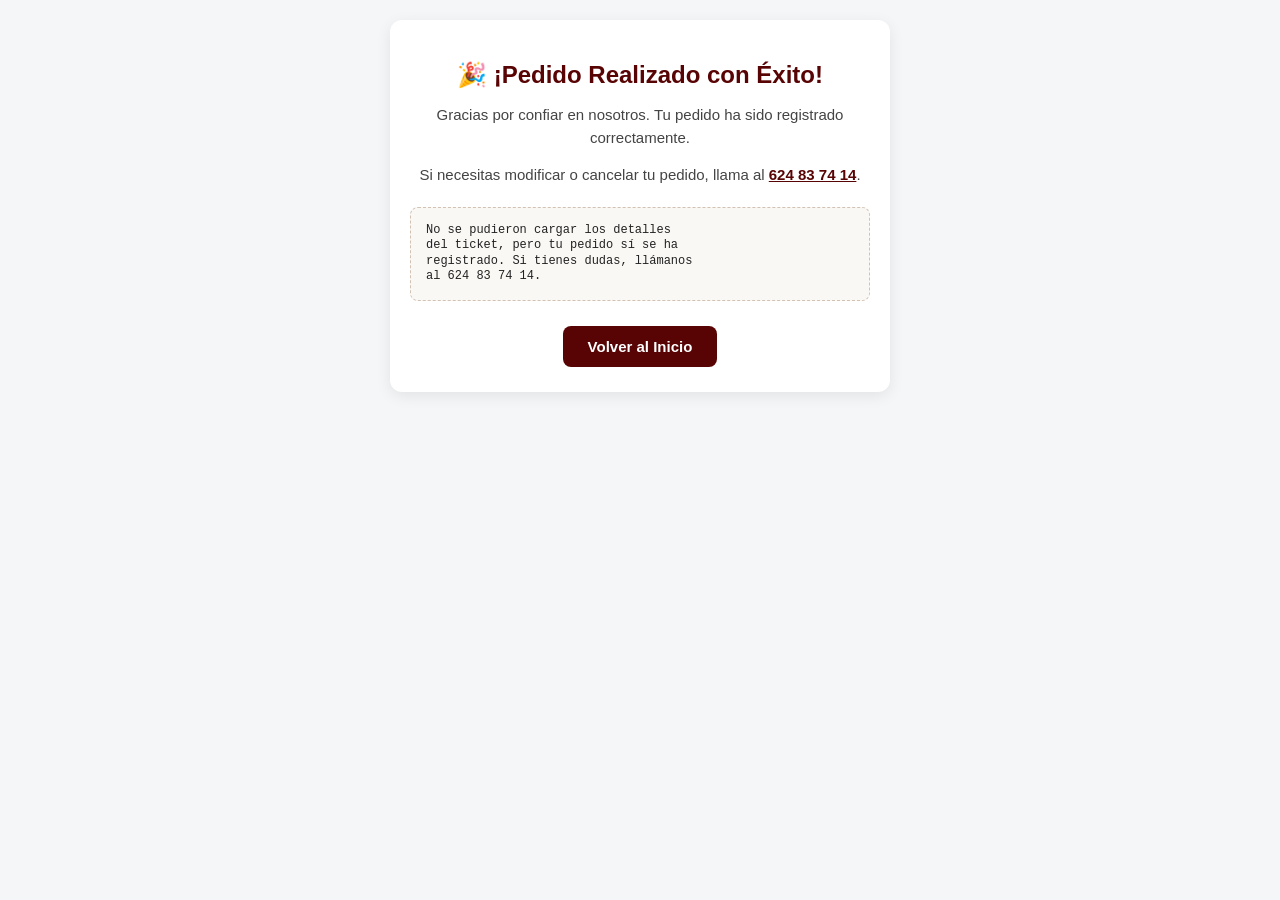
<file: exito.html>
<!DOCTYPE html>
<html lang="es">
<head>
    <meta charset="UTF-8">
    <meta name="viewport" content="width=device-width, initial-scale=1.0">
    <meta name="robots" content="noindex, nofollow">
    <link rel="icon" type="image/png" href="loguito.png">
    <link rel="apple-touch-icon" href="loguito.png">
    <title>¡Pedido Exitoso! - Gastrognomo Pizzeria</title>
    <style>
        :root {
            --burgundy: #590404;
            --cream: #EFD9C7;
            --green: #2ecc71;
            --dark: #171111;
        }
        body {
            font-family: 'Montserrat', sans-serif;
            background: #f4f6f8;
            color: var(--dark);
            padding: 20px;
            margin: 0;
            display: flex;
            flex-direction: column;
            align-items: center;
        }
        .success-container {
            background: white;
            padding: 25px 20px;
            border-radius: 12px;
            box-shadow: 0 4px 15px rgba(0,0,0,0.08);
            max-width: 500px;
            width: 100%;
            box-sizing: border-box;
            text-align: center;
        }
        h1 {
            color: var(--burgundy);
            font-size: 24px;
            margin-bottom: 10px;
        }
        p {
            font-size: 15px;
            color: #444;
            line-height: 1.5;
        }
        p a {
            color: var(--burgundy);
            font-weight: bold;
        }
        .ticket-box {
            background: #faf8f5;
            border: 1px dashed #d1c2b4;
            padding: 15px;
            border-radius: 8px;
            margin-top: 20px;
            text-align: left;
            
            /* FORMATO TICKET PERFECTO */
            font-family: 'Courier New', Courier, monospace;
            font-size: 12px;
            line-height: 1.3;
            white-space: pre;         /* Mantiene las líneas exactas de 42 caracteres sin romperlas */
            overflow-x: auto;         /* Permite hacer scroll lateral suave en móvil */
            color: #222;
            width: 100%;
            box-sizing: border-box;
        }
        /* Estilo estético para la barra de desplazamiento en móviles */
        .ticket-box::-webkit-scrollbar {
            height: 6px;
        }
        .ticket-box::-webkit-scrollbar-thumb {
            background: #d1c2b4;
            border-radius: 4px;
        }

        .btn-volver {
            display: inline-block;
            margin-top: 25px;
            background-color: var(--burgundy);
            color: white;
            padding: 12px 25px;
            border-radius: 8px;
            text-decoration: none;
            font-weight: bold;
            font-size: 15px;
            transition: opacity 0.2s;
        }
        .btn-volver:hover {
            opacity: 0.9;
        }
    </style>
</head>
<body>

    <div class="success-container">
        <h1>🎉 ¡Pedido Realizado con Éxito!</h1>
        <p>Gracias por confiar en nosotros. Tu pedido ha sido registrado correctamente.</p>
        <p>Si necesitas modificar o cancelar tu pedido, llama al <a href="tel:+34624837414">624 83 74 14</a>.</p>

        <!-- Contenedor del ticket con scroll horizontal limpio -->
        <div id="ticketContainer" class="ticket-box">Cargando detalles del pedido...</div>

        <a href="index.html" class="btn-volver">Volver al Inicio</a>
    </div>

    <script>
        // Leer el ticket que guarda pedido.js en la memoria temporal de esta pestaña
        // (no viaja en la dirección web, así que no queda en el historial ni en los registros del servidor)
        let detalleTexto = null;
        try {
            detalleTexto = sessionStorage.getItem('gastrognomo_ultimo_pedido');
        } catch (e) {
            detalleTexto = null;
        }

        const ticketContainer = document.getElementById('ticketContainer');

        if (detalleTexto) {
            // Mostrar el ticket respetando el formato de 42 caracteres
            ticketContainer.textContent = detalleTexto;
        } else {
            ticketContainer.textContent =
                "No se pudieron cargar los detalles\n" +
                "del ticket, pero tu pedido sí se ha\n" +
                "registrado. Si tienes dudas, llámanos\n" +
                "al 624 83 74 14.";
        }
    </script>
</body>
</html>
</file>
